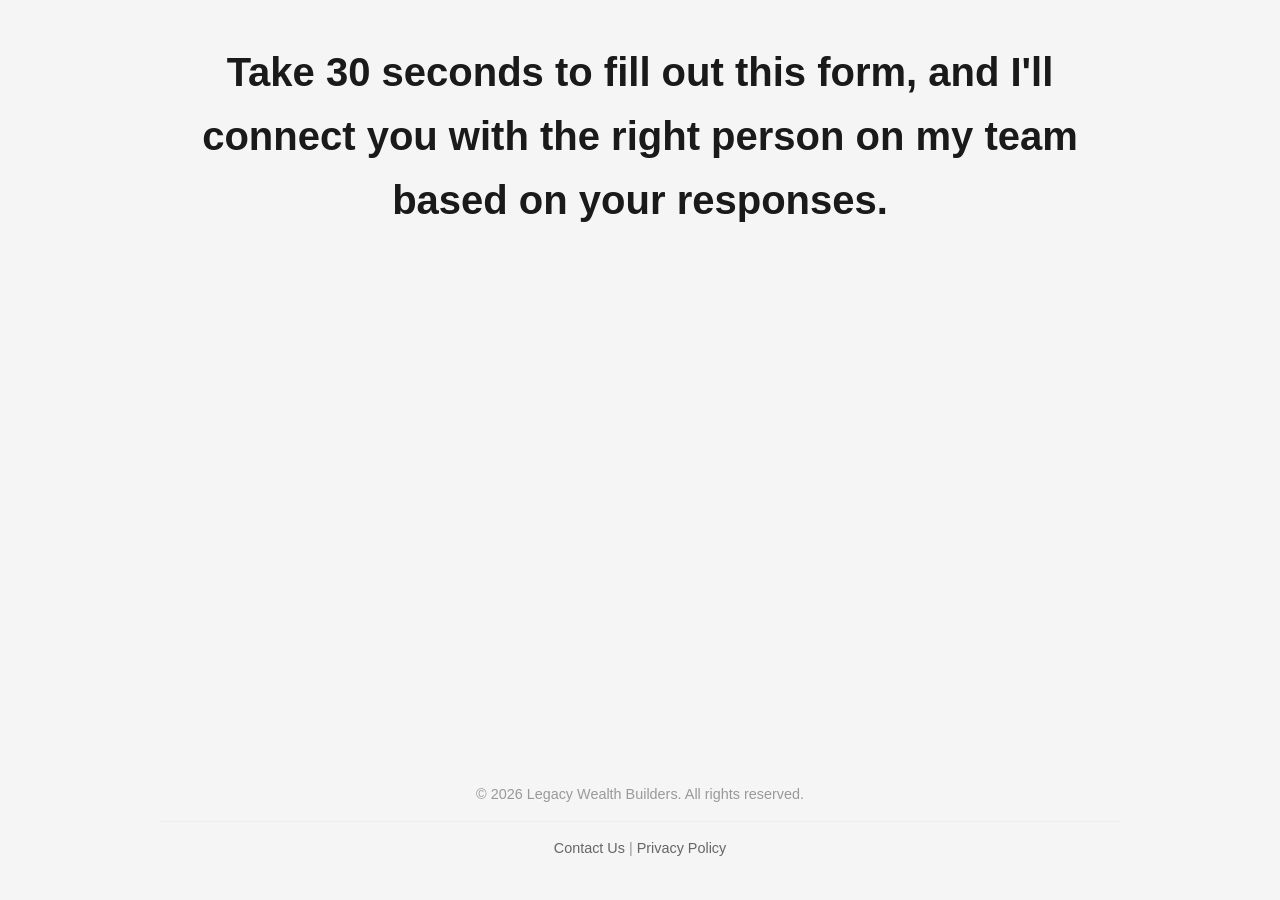
<file: index.html>
<!DOCTYPE html>
<html lang="en">
<head>
    <meta charset="UTF-8">
    <meta name="viewport" content="width=device-width, initial-scale=1.0">
    <title>Application - Legacy Wealth Builders</title>
    <link rel="stylesheet" href="styles.css">
</head>
<body>
    <div class="container">
        <header>
            <h1>Take 30 seconds to fill out this form, and I'll connect you with the right person on my team based on your responses.</h1>
        </header>
        
        <main>
            <div class="form-container">
                <div data-tf-live="01KPEFR3D0ZCES94WSR1ND3EXF"></div>
                <script src="//embed.typeform.com/next/embed.js"></script>
            </div>
        </main>
        
        <footer>
            <p>&copy; 2026 Legacy Wealth Builders. All rights reserved.</p>
            <div class="footer-links">
                <a href="https://www.firstairbnb.com/contactus" target="_blank">Contact Us</a> | 
                <a href="https://www.firstairbnb.com/privacypolicy" target="_blank">Privacy Policy</a>
            </div>
        </footer>
    </div>
</body>
</html>
</file>
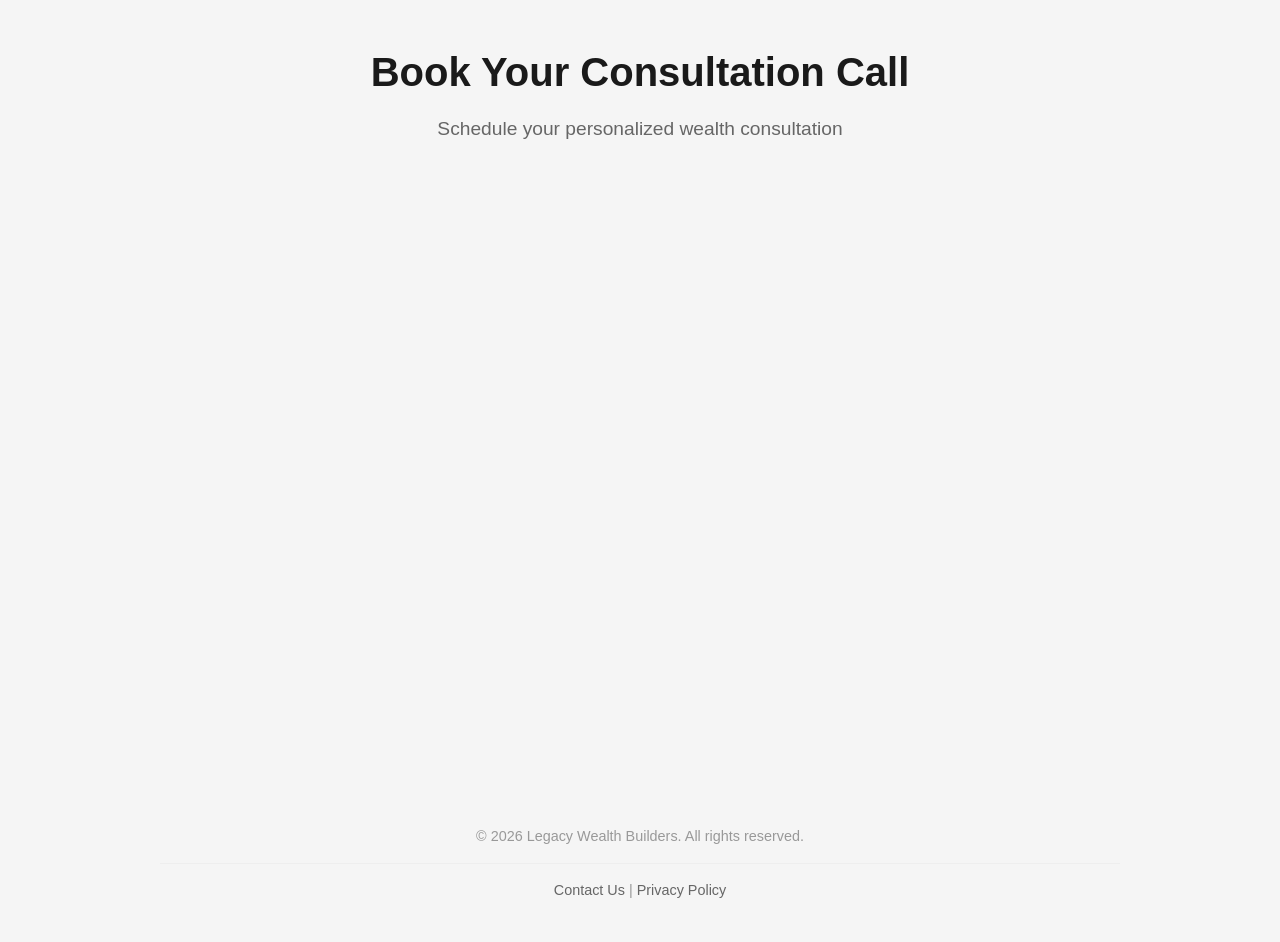
<file: call/index.html>
<!DOCTYPE html>
<html lang="en">
<head>
    <meta charset="UTF-8">
    <meta name="viewport" content="width=device-width, initial-scale=1.0">
    <title>Book Your Consultation Call - Legacy Wealth Builders</title>
    <link rel="stylesheet" href="../styles.css">
</head>
<body>
    <div class="container">
        <header>
            <h1>Book Your Consultation Call</h1>
            <p class="subtitle">Schedule your personalized wealth consultation</p>
        </header>
        
        <main>
            <div class="schedule-container">
                <!-- ScheduleOnce embed START -->
                <div id="SOIDIV_LegacyWealthConsultation" data-so-page="LegacyWealthConsultation" data-style="min-width: 100%; width: 100%;" data-psz="00"></div>
                <script type="text/javascript" src="https://cdn.oncehub.com/mergedjs/so.js"></script>
                <!-- ScheduleOnce embed END -->
            </div>
        </main>
        
        <footer>
            <p>&copy; 2026 Legacy Wealth Builders. All rights reserved.</p>
            <div class="footer-links">
                <a href="https://www.firstairbnb.com/contactus" target="_blank">Contact Us</a> | 
                <a href="https://www.firstairbnb.com/privacypolicy" target="_blank">Privacy Policy</a>
            </div>
        </footer>
    </div>
</body>
</html>
</file>
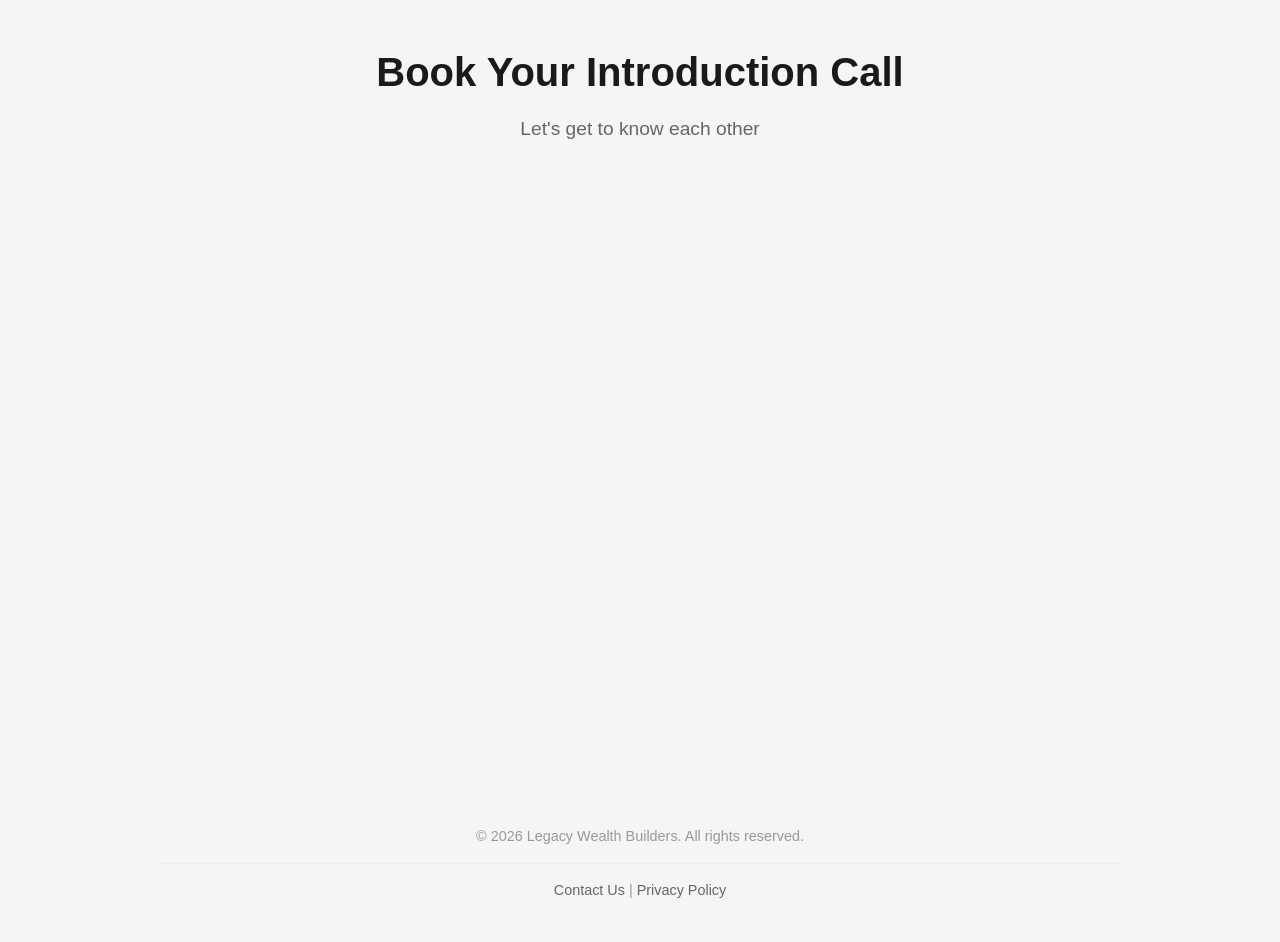
<file: introcall/index.html>
<!DOCTYPE html>
<html lang="en">
<head>
    <meta charset="UTF-8">
    <meta name="viewport" content="width=device-width, initial-scale=1.0">
    <title>Book Your Introduction Call - Legacy Wealth Builders</title>
    <link rel="stylesheet" href="../styles.css">
</head>
<body>
    <div class="container">
        <header>
            <h1>Book Your Introduction Call</h1>
            <p class="subtitle">Let's get to know each other</p>
        </header>
        
        <main>
            <div class="schedule-container">
                <!-- ScheduleOnce embed START -->
                <div id="SOIDIV_LegacyWealthIntroduction" data-so-page="LegacyWealthIntroduction" data-style="min-width: 100%; width: 100%;" data-psz="00"></div>
                <script type="text/javascript" src="https://cdn.oncehub.com/mergedjs/so.js"></script>
                <!-- ScheduleOnce embed END -->
            </div>
        </main>
        
        <footer>
            <p>&copy; 2026 Legacy Wealth Builders. All rights reserved.</p>
            <div class="footer-links">
                <a href="https://www.firstairbnb.com/contactus" target="_blank">Contact Us</a> | 
                <a href="https://www.firstairbnb.com/privacypolicy" target="_blank">Privacy Policy</a>
            </div>
        </footer>
    </div>
</body>
</html>
</file>
<file: styles.css>
* {
    margin: 0;
    padding: 0;
    box-sizing: border-box;
}

body {
    font-family: -apple-system, BlinkMacSystemFont, 'Segoe UI', Roboto, Oxygen, Ubuntu, Cantarell, sans-serif;
    line-height: 1.6;
    color: #333;
    background-color: #f5f5f5;
    min-height: 100vh;
}

.container {
    max-width: 1000px;
    margin: 0 auto;
    padding: 40px 20px;
    min-height: 100vh;
    display: flex;
    flex-direction: column;
}

header {
    text-align: center;
    margin-bottom: 40px;
}

header h1 {
    font-size: 2.5rem;
    color: #1a1a1a;
    margin-bottom: 10px;
    font-weight: 700;
}

.subtitle {
    font-size: 1.2rem;
    color: #666;
    font-weight: 400;
}

main {
    flex: 1;
    display: flex;
    justify-content: center;
    align-items: flex-start;
}

.form-container,
.schedule-container {
    width: 100%;
    max-width: 1200px;
    margin: 0 auto;
}

.schedule-container > div {
    width: 100% !important;
    min-height: 600px;
}

footer {
    text-align: center;
    padding-top: 40px;
    color: #999;
    font-size: 0.9rem;
}

.footer-links {
    margin-top: 15px;
    padding-top: 15px;
    border-top: 1px solid #eee;
}

.footer-links a {
    color: #666;
    text-decoration: none;
    transition: color 0.3s ease;
}

.footer-links a:hover {
    color: #1a1a1a;
    text-decoration: underline;
}

@media (max-width: 768px) {
    .container {
        padding: 20px 15px;
    }
    
    header h1 {
        font-size: 1.8rem;
    }
    
    .subtitle {
        font-size: 1rem;
    }
    
    .form-container,
    .schedule-container {
        border-radius: 8px;
    }
}
</file>
